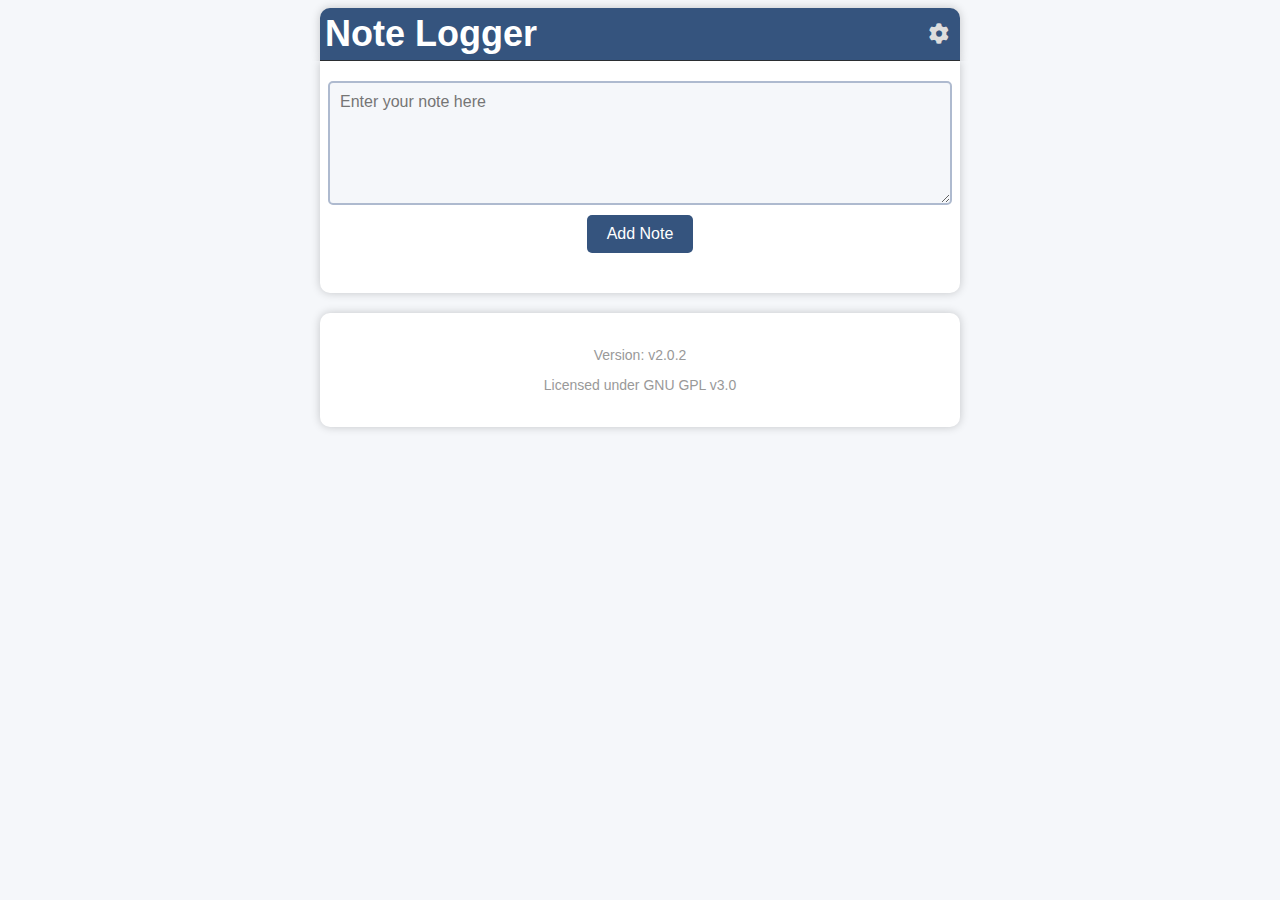
<file: index.html>
<!DOCTYPE html>
<html>
  <head>
    <meta charset="UTF-8" />
    <meta name="viewport" content="width=device-width, initial-scale=1" />
    <title>Note Logger</title>
    <link
      rel="stylesheet"
      href="https://cdnjs.cloudflare.com/ajax/libs/font-awesome/6.4.0/css/all.min.css"
    />
    <script
      src="https://code.jquery.com/jquery-3.6.4.min.js"
      integrity="sha256-oP6HI9z1XaZNBrJURtCoUT5SUnxFr8s3BzRl+cbzUq8="
      crossorigin="anonymous"
    ></script>
    <link rel="stylesheet" href="style.css" />
  </head>
  <body>
    <nav>
      <h2>Note Logger</h2>
      <div class="nav-buttons">
        <button id="home-button" hidden="true"><i class="fas fa-home fa-xl"></i></button>
        <button id="settings-button"><i class="fas fa-cog fa-xl"></i></button>
      </div>
    </nav>

    <div class="container" id="note-elements">
      <form id="note-form">
        <textarea
          id="note-input"
          class="no-tabs"
          placeholder="Enter your note here"
        ></textarea>
        <button type="submit" id="submit-button">Add Note</button>
      </form>
      <ul id="note-list"></ul>
    </div>
    <div class="container" id="setting-container" hidden="true">
      <div class="settings top-setting">
        <p>Display only the creation date of notes, excluding the time:</p>
        <label class="toggle-switch">
          <input type="checkbox" id="dayDate-setting" />
          <span class="slider"></span>
        </label>
      </div>
      <div class="settings">
        <p>Confirm deletion of notes:</p>
        <label class="toggle-switch">
          <input type="checkbox" id="confirmDelete-setting" checked="true" />
          <span class="slider"></span>
        </label>
      </div>
      <div class="settings bottom-setting">
        <p class="setting-description">Clear all site data:</p>
        <button id="clear-data-button">Clear Data</button>
      </div>
    </div>
    <footer>
      <div class="container">
        <p>Version: v2.0.2</p>
        <p>Licensed under GNU GPL v3.0</p>
      </div>
    </footer>
    <script src="script.js"></script>
  </body>
</html>
</file>
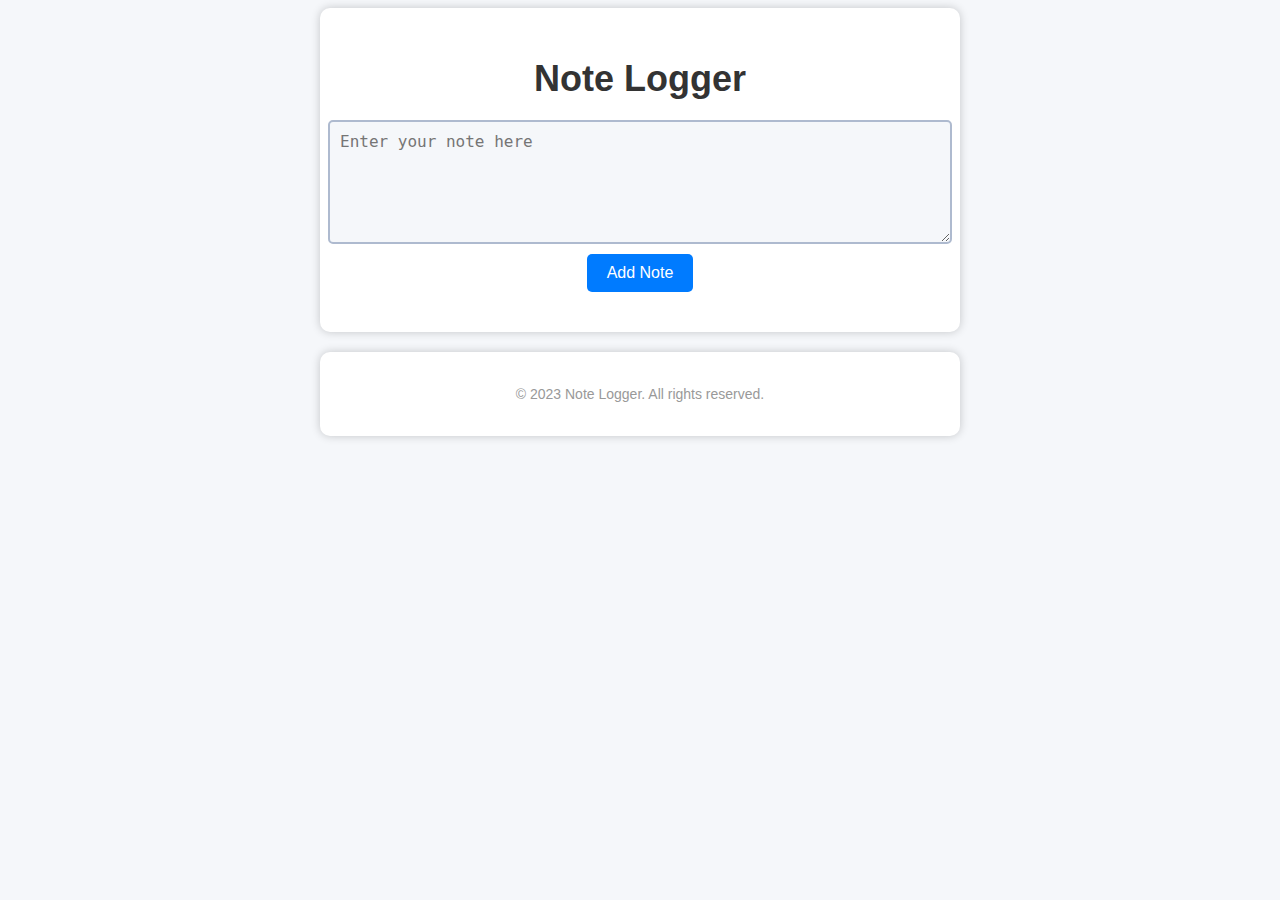
<file: note-logger_v1/index.html>
<!DOCTYPE html>
<html>
  <head>
    <meta charset="UTF-8" />
    <title>Note Logger</title>
    <link
      rel="stylesheet"
      href="https://cdnjs.cloudflare.com/ajax/libs/font-awesome/6.4.0/css/all.min.css"
    />
    <link rel="stylesheet" href="style.css" />
  </head>
  <body>
    <div class="container">
      <h2>Note Logger</h2>
      <form id="note-form">
        <textarea id="note-input" placeholder="Enter your note here"></textarea>
        <button type="submit">Add Note</button>
      </form>
      <ul id="note-list"></ul>
    </div>
    <footer>
      <div class="container">
        <p>&copy; 2023 Note Logger. All rights reserved.</p>
      </div>
    </footer>
    <script src="script.js"></script>
  </body>
</html>
</file>
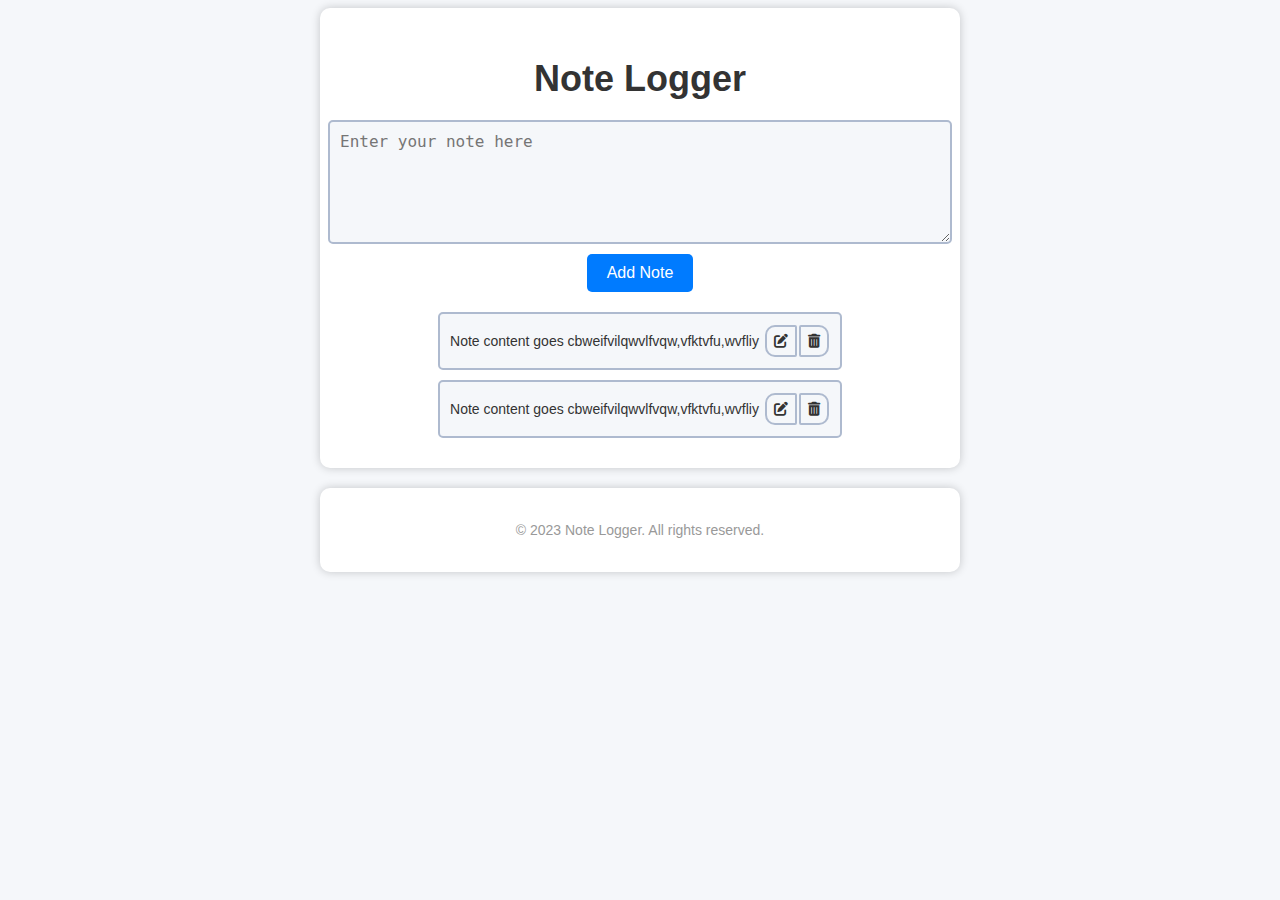
<file: note-logger_v1/note_logger.html>
<!DOCTYPE html>
<html>
  <head>
    <meta charset="UTF-8">
    <title>Note Logger</title>
    <link rel="stylesheet" href="https://cdnjs.cloudflare.com/ajax/libs/font-awesome/6.4.0/css/all.min.css">
    <link rel="stylesheet" href="style.css">
  </head>
  <body>
    <div class="container">
      <h2>Note Logger</h2>
      <form id="note-form">
        <textarea id="note-input" placeholder="Enter your note here"></textarea>
        <button type="submit">Add Note</button>
      </form>
      <ul id="note-list">
        <li>
          Note content goes cbweifvilqwvlfvqw,vfktvfu,wvfliy
          <div class="note-buttons">
            <button class="edit-button"><i class="fas fa-edit"></i></button>
            <button class="delete-button"><i class="fas fa-trash-alt"></i></button>
          </div>
        </li>
        <li>
          Note content goes cbweifvilqwvlfvqw,vfktvfu,wvfliy
          <div class="note-buttons">
            <button class="edit-button"><i class="fas fa-edit"></i></button>
            <button class="delete-button"><i class="fas fa-trash-alt"></i></button>
          </div>
        </li>
               
      </ul>      
    </div>
    <footer>
      <div class="container">
        <p>&copy; 2023 Note Logger. All rights reserved.</p>
      </div>
    </footer>
    <script src="script.js"></script>
  </body>
</html>
</file>
<file: style.css>
/* Global */
body {
  background-color: #f5f7fa;
  font-family: "Segoe UI", Tahoma, Geneva, Verdana, sans-serif;
  color: #333;
}

.container {
  max-width: 600px;
  margin: 0 auto;
  padding: 20px;
  background-color: #ffffff;
  border-radius: 10px;
  box-shadow: 0 0 10px rgba(0, 0, 0, 0.2);
}

/* Navigation */
nav {
  display: flex;
  justify-content: space-between;
  align-items: center;
  max-width: 640px;
  margin: 0 auto;
  clip-path: inset(-10px -10px 0px -10px);
  border-bottom: 0.1px solid #2b2e32;
  padding: 0;
  background-color: #35547e;
  border-radius: 10px 10px 0 0;
  box-shadow: 0 0 10px rgba(0, 0, 0, 0.2);
}

nav h2 {
  padding: 5px;
  margin: 0;
  color: #ffffff;
}

.nav-buttons {
  display: flex;
}

.nav-buttons button {
  background-color: transparent;
  border: none;
  margin: 1px;
  cursor: pointer;
  transition: all 0.3s ease-in-out;
  color: #dddddd;
  line-height: 2px;
  padding: 10px;
}

/* Main Content */
#note-elements,
#setting-container {
  border-radius: 0px 0px 10px 10px;
}

h2 {
  font-size: 36px;
  font-weight: bold;
  margin-bottom: 20px;
  text-align: center;
}

form {
  margin-bottom: 20px;
  display: flex;
  flex-direction: column;
  align-items: center;
}

textarea {
  width: 100%;
  max-width: 100%;
  height: 100px;
  resize: vertical;
  border: 2px solid #aebacf;
  border-radius: 5px;
  padding: 10px;
  font-size: 16px;
  font-family: Helvetica, Arial, sans-serif;
  margin-bottom: 10px;
  background-color: #f5f7fa;
  color: #333;
}

.settings {
  display: flex;
  align-items: center;
  justify-content: space-between;
  border: 2px solid #aebacf;
  background-color: #eff7ff;
  padding: 5px;
}

.top-setting {
  border-radius: 10px 10px 0 0;
}

.bottom-setting {
  border-radius: 0px 0px 10px 10px;
}

.setting-description {
  margin-right: 10px;
}

.toggle-switch {
  position: relative;
  display: inline-block;
  flex-shrink: 0;
  width: 40px;
  height: 20px;
}

.toggle-switch input[type="checkbox"] {
  opacity: 0;
  width: 0;
  height: 0;
}

.slider {
  position: absolute;
  cursor: pointer;
  top: 0;
  left: 0;
  right: 0;
  bottom: 0;
  background-color: #ccc;
  transition: 0.4s;
  border-radius: 34px;
}

.slider:before {
  position: absolute;
  content: "";
  height: 16px;
  width: 16px;
  left: 2px;
  bottom: 2px;
  background-color: white;
  transition: 0.4s;
  border-radius: 50%;
}

input[type="checkbox"]:checked + .slider {
  background-color: #2196f3;
}

input[type="checkbox"]:checked + .slider:before {
  transform: translateX(20px);
}

#clear-data-button {
  background-color: #c12a00;
  color: #ffffff;
  border-radius: 5px;
  padding: 5px;
}

#submit-button {
  background-color: #35547e;
  color: #ffffff;
  border: none;
  border-radius: 5px;
  padding: 10px 20px;
  font-size: 16px;
  cursor: pointer;
  transition: all 0.3s ease-in-out;
}

#submit-button:hover {
  background-color: #0b498b;
}

ul {
  list-style: none;
  margin: 0;
  padding: 0;
  display: flex;
  flex-direction: column;
  align-items: center;
}

li {
  display: flex;
  align-items: center;
  flex-direction: column;
  border: 2px solid #aebacf;
  border-radius: 5px;
  padding: 5px;
  margin-bottom: 10px;
  background-color: #f5f7fa;
  color: #333;
  font-size: 14px;
  text-align: left;
  font-family: Helvetica, Arial, sans-serif;
  word-wrap: break-word;
  width: 100%;
  max-width: 100%;
  transition: all 0.3s ease-in-out;
  white-space: pre-wrap;
}

li:hover {
  border-color: #007bff;
  background-color: #ffffff;
}

.note-title {
  max-width: 100%;
  width: 100%;
  display: flex;
  flex-direction: row;
  align-items: center;
  justify-content: space-between;
}

.note-buttons {
  display: flex;
  align-items: start;
  margin-left: 5px;
}

.note-buttons button,
.dates {
  background-color: transparent;
  margin: 1px;
  font-size: 14px;
  cursor: pointer;
  transition: all 0.3s ease-in-out;
  color: #333;
  background-color: #f5f7fa;
  border: 2px solid #aebacf;
  line-height: 2px;
  padding: 7px;
}

.dates {
  font-size: 18px;
  padding: 10px;
  border-radius: 5px;
  background-color: #35547e;
  color: #ffffff;
  border: none;
}

.edit-button {
  border-radius: 10px 2px 2px 10px;
}

.delete-button {
  border-radius: 2px 10px 10px 2px;
}

.edit-button:hover {
  border-color: #dfb109;
  color: #dfb109;
}

.delete-button:hover {
  border-color: #ee3b0e;
  color: #ff3300;
}

.note-content {
  border-radius: 5px;
  font-size: 14px;
  width: 97%;
  max-width: 97%;
  margin-top: 5px;
  background-color: #f5f7fa;
  border: 2px solid #aebacf;
  padding: 7px;
}

li textarea {
  width: 95%;
  max-width: 95%;
  margin-top: 5px;
}

/* Footer */
footer {
  margin-top: 20px;
  text-align: center;
  font-size: 14px;
  color: #999;
}
</file>
<file: note-logger_v1/style.css>
/* Main content */
body {
  background-color: #f5f7fa; /* Light blue-gray */
  font-family: "Segoe UI", Tahoma, Geneva, Verdana, sans-serif;
  color: #333;
}

.container {
  max-width: 600px;
  margin: 0 auto;
  padding: 20px;
  background-color: #ffffff; /* White */
  border-radius: 10px;
  box-shadow: 0 0 10px rgba(0, 0, 0, 0.2);
}

h2 {
  font-size: 36px;
  font-weight: bold;
  margin-bottom: 20px;
  text-align: center;
}

form {
  margin-bottom: 20px;
  display: flex;
  flex-direction: column;
  align-items: center;
}

textarea {
  width: 100%;
  max-width: 100%;
  height: 100px;
  resize: vertical;
  border: 2px solid #aebacf; /* Light blue-gray */
  border-radius: 5px;
  padding: 10px;
  font-size: 16px;
  margin-bottom: 10px;
  background-color: #f5f7fa; /* Light blue-gray */
  color: #333;
}

button {
  background-color: #007bff; /* Blue */
  color: #ffffff; /* White */
  border: none;
  border-radius: 5px;
  padding: 10px 20px;
  font-size: 16px;
  cursor: pointer;
  transition: all 0.3s ease-in-out;
}

button:hover {
  background-color: #0056b3; /* Dark blue */
}

ul {
  list-style: none;
  margin: 0;
  padding: 0;
  display: flex;
  flex-direction: column;
  align-items: center;
}

li {
  display: flex;
  justify-content: space-between;
  align-items: center;
  border: 2px solid #aebacf; /* Light blue-gray */
  border-radius: 5px;
  padding: 10px;
  margin-bottom: 10px;
  background-color: #f5f7fa; /* Light blue-gray */
  color: #333;
  font-size: 14px;
  text-align: left;
  word-wrap: break-word;
  max-width: 100%;
  transition: all 0.3s ease-in-out;
}

li:hover {
  border-color: #007bff; /* Blue */
  background-color: #ffffff; /* White */
}

.note-buttons {
  display: flex;
  margin-left: 5px;
}

.note-buttons button {
  background-color: transparent;
  border: none;
  margin: 1px;
  font-size: 14px;
  cursor: pointer;
  transition: all 0.3s ease-in-out;
  color: #333;
  background-color: #f5f7fa;
  border: 2px solid #aebacf;
  line-height: 2px;
  padding: 7px;
}

.edit-button {
  border-radius: 10px 2px 2px 10px;
}

.delete-button {
  border-radius: 2px 10px 10px 2px;
}

.edit-button:hover {
  border-color: #dfb109;
  color: #dfb109;
}

.delete-button:hover {
  border-color: #ee3b0e;
  color: #ff3300;
}

/* Footer */
footer {
  margin-top: 20px;
  text-align: center;
  font-size: 14px;
  color: #999;
}
</file>
